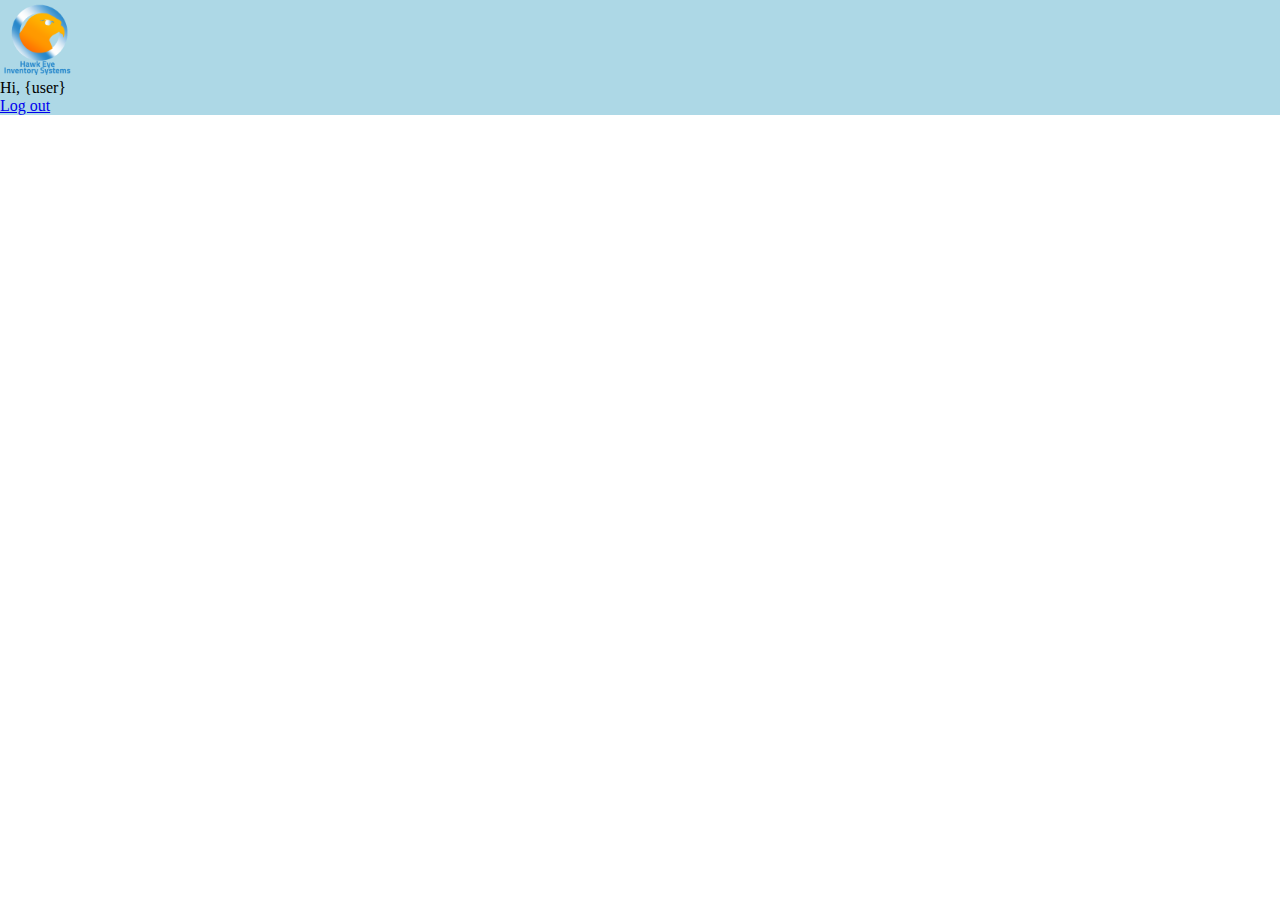
<file: Home/index.html>
<!--
    Title: index.html
    Author: Connor Smith
    Description: Home page for the inventory dashboard.
-->

<!DOCTYPE html>
<html lang="en">
<head>
    <meta charset="UTF-8">
    <meta name="viewport" content="width=device-width, initial-scale=1.0">
    <title>HawkEye Inventory Systems</title>
    <link rel="stylesheet" href="index.css">
</head>
<body>
    <div class="top-toolbar">
        <img src="/Images/logo.png" alt="HawkEye Inventory Systems Logo">
        <div class="toolbar-content">
            <p>Hi, {user}</p>
            <a href="#">Log out</a>
        </div>
    </div>
</body>
</html>
</file>
<file: Home/index.css>
img {
    height: 75px;
    width: 75px;
}

.top-toolbar {
    background-color: lightblue;
}

* {
    margin: 0;
    padding: 0;
}
</file>
